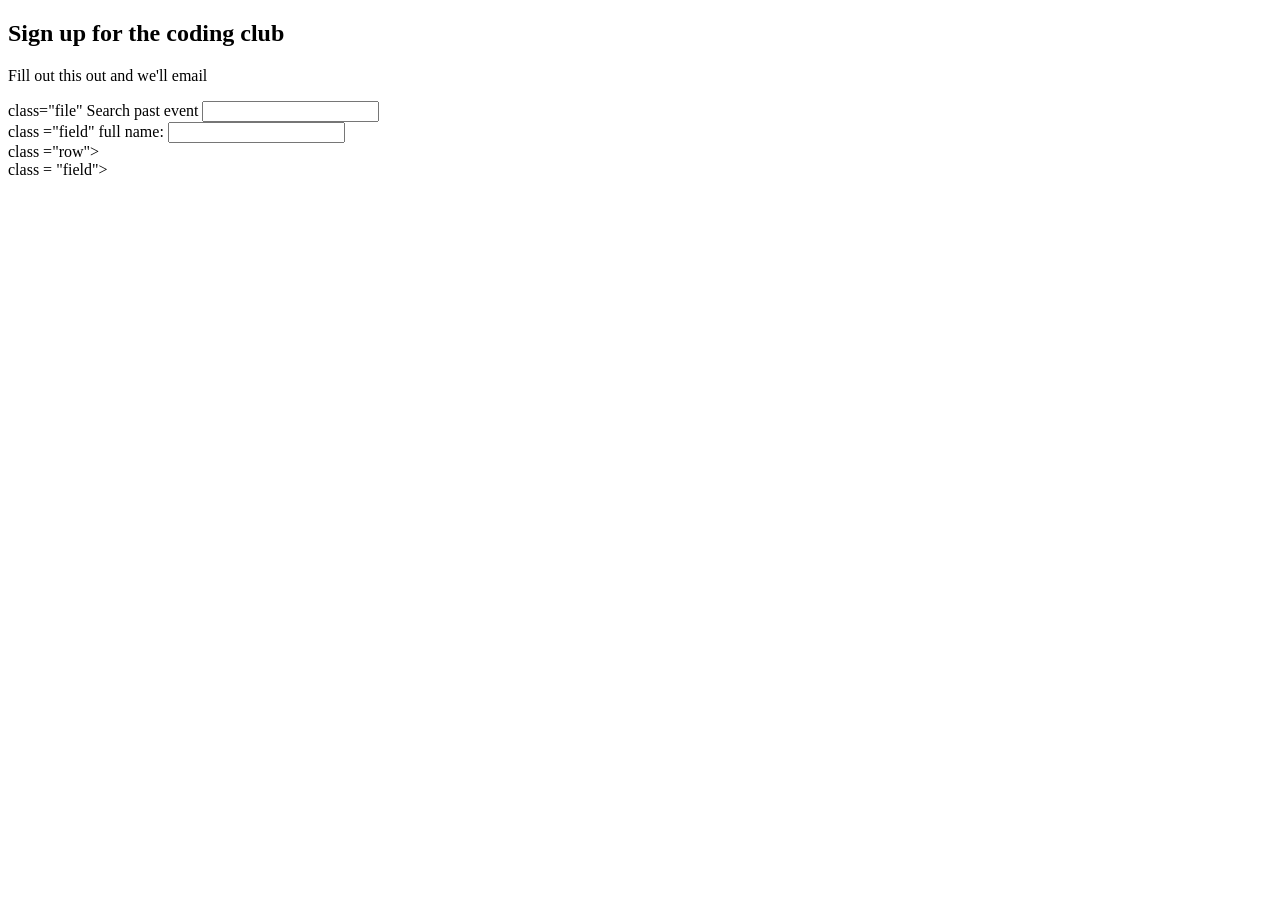
<file: form.html>
<!DOCTYPE html>
<html lang="en">
<head>
    <meta charset="UTF-8">
    <meta name="viewport" content="width=device-width, initial-scale=1.0">
    <title>coding club signup</title>
</head>
<body>
<main>
<form>
<h2>Sign up for the coding club</h2>
<p>Fill out this out and we'll email</p>
<div> class="file"
  <label for="search">Search past event</label>
  <input type="search" id= "search" name="search">
</div>

<div> class ="field"
<label for="full name">full name:</label>
<input type="type" id= "fullname" name="fullname" required>
</div>

<div> class ="row">
  <div> class = "field">
    
</div>

</form>

</main>
</body>
</html>
</file>
